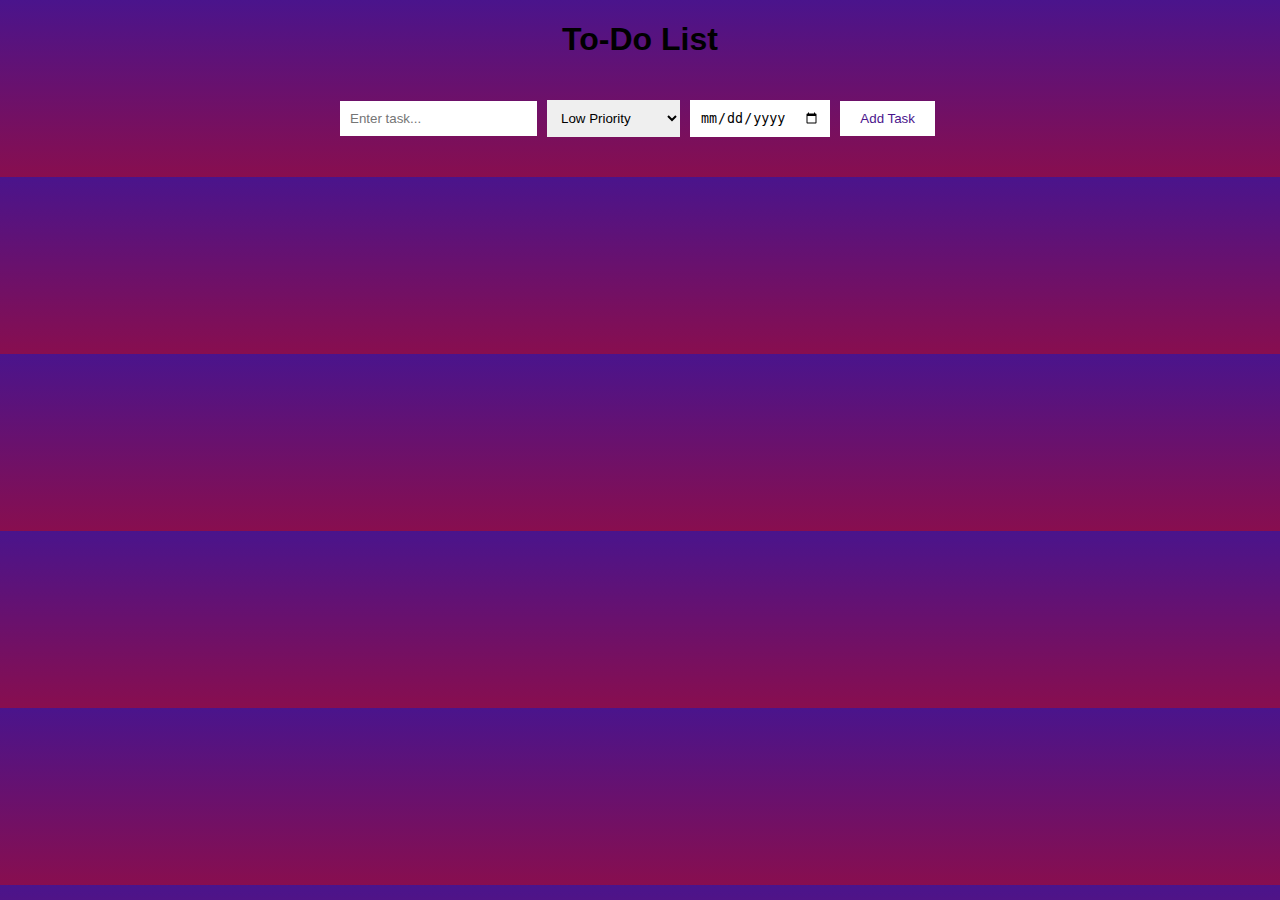
<file: task-2/index.html>
<!DOCTYPE html>
<html>
<head>
  <title>To-Do List</title>
  <link rel="stylesheet" type="text/css" href="style.css">
</head>
<body>
  <h1>To-Do List</h1>
  <div class="container">
    <form id="task-form">
      <input type="text" id="task-input" placeholder="Enter task...">
      <select id="priority-select">
        <option value="low">Low Priority</option>
        <option value="medium">Medium Priority</option>
        <option value="high">High Priority</option>
      </select>
      <input type="date" id="deadline-input">
      <input type="button" value="Add Task" onclick="addTask()">
    </form>
    <ul id="task-list"></ul>
  </div>
  
  <script src="script.js"></script>
</body>
</html>
</file>
<file: task-2/style.css>
body {
    background: linear-gradient(to bottom, #4a148c, #880e4f);
    color: black;
    font-family: Arial, sans-serif;
    margin: 0;
    padding: 0;
  }
  
  .container {
    max-width: 600px;
    margin: 0 auto;
    padding: 20px;
  }
  
  h1 {
    text-align: center;
  }
  
  form {
    display: flex;
    align-items: center;
    margin-bottom: 20px;
  }
  
  input[type="text"], select, input[type="date"] {
    padding: 10px;
    margin-right: 10px;
    border: none;
  }
  
  input[type="button"] {
    padding: 10px 20px;
    background-color: #fff;
    color: #4a148c;
    border: none;
    cursor: pointer;
  }
  
  ul {
    list-style-type: none;
    padding: 0;
  }
  
  li {
    display: flex;
    align-items: center;
    justify-content: space-between;
    padding: 10px;
    background-color: rgba(211, 211, 211, 0.8);
    margin-bottom: 10px;
  }
  
  li span {
    flex-grow: 1;
  }
  
  li button {
    padding: 5px 10px;
    background-color: #fff;
    color: #4a148c;
    border: none;
    cursor: pointer;
  }
</file>
